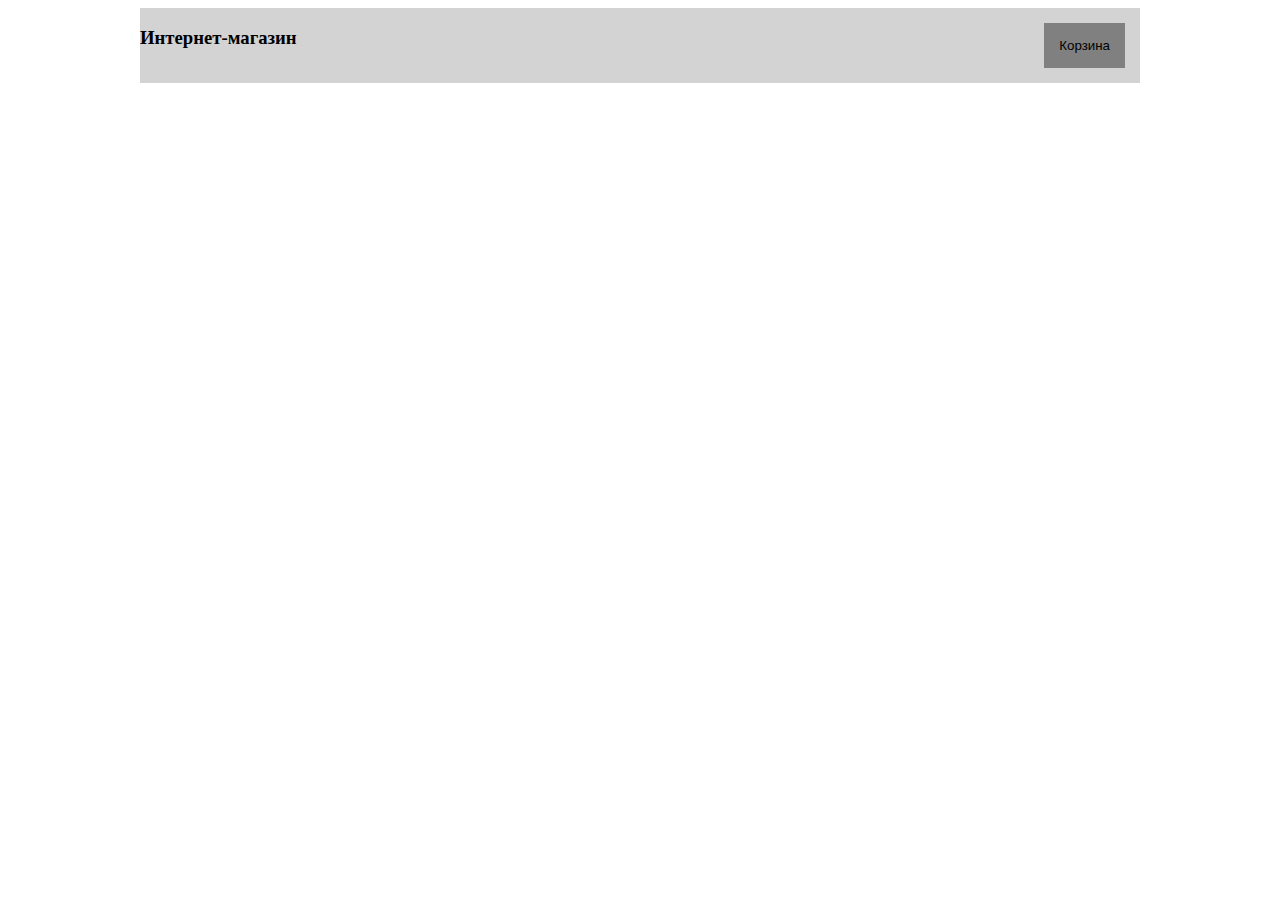
<file: index.html>
<!DOCTYPE html>
<html lang="en">
<head>
    <meta charset="UTF-8">
    <meta http-equiv="X-UA-Compatible" content="IE=edge">
    <meta name="viewport" content="width=device-width, initial-scale=1.0">
    <link rel="stylesheet" href="style.css">
    <title>Интернет-магазин</title>
</head>
<body>
    <header class="header container">
        <h3 class="header-shop">Интернет-магазин</h3>
        <button class="btn-cart" type="button">Корзина</button>
    </header>
    <main class="container">
        <div class="products container"></div>
    </main>
    <script src="main.js"></script>
    
</body>
</html>
</file>
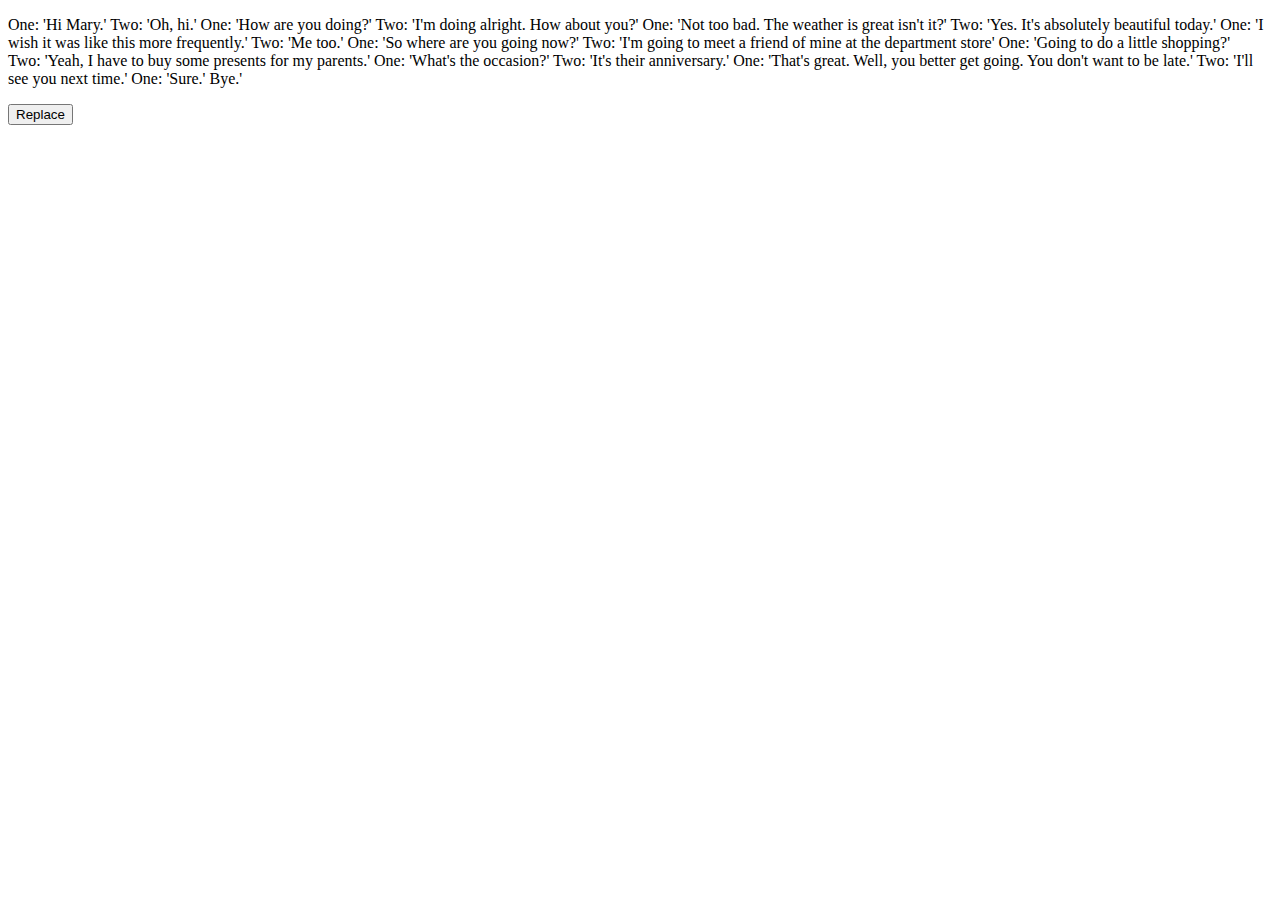
<file: text.html>
<!DOCTYPE html>
<html lang="en">
<head>
    <meta charset="UTF-8">
    <meta http-equiv="X-UA-Compatible" content="IE=edge">
    <meta name="viewport" content="width=device-width, initial-scale=1.0">
    <title>text</title>
</head>
<body>
    <p id="text-container">
        One: 'Hi Mary.' Two: 'Oh, hi.'
        One: 'How are you doing?'
        Two: 'I'm doing alright. How about you?'
        One: 'Not too bad. The weather is great isn't it?'
        Two: 'Yes. It's absolutely beautiful today.'
        One: 'I wish it was like this more frequently.'
        Two: 'Me too.'
        One: 'So where are you going now?'
        Two: 'I'm going to meet a friend of mine at the department store'
        One: 'Going to do a little shopping?'
        Two: 'Yeah, I have to buy some presents for my parents.'
        One: 'What's the occasion?'
        Two: 'It's their anniversary.'
        One: 'That's great. Well, you better get going. You don't want to be late.'
        Two: 'I'll see you next time.'
        One: 'Sure.' Bye.'</p>
    <button id="replace">Replace</button>
    <script>
        let block = document.getElementById('text-container');
        document.getElementById('replace').addEventListener('click', () => {
            block.textContent = block.textContent.replace(/\B'|'\B/g, '"');
        });
    </script>
</body>
</html>
</file>
<file: style.css>
.container {
    width: 1000px;
    margin: 0 auto;
}
.header {
    display: flex;
justify-content: space-between;
background-color: lightgrey;
margin-bottom: 50px;
}

.btn-cart {
    background-color: grey;
    padding: 15px;
margin: 15px;
border: none;
}

.products {

    display: flex;
    justify-content: space-around;
    }
    
    .product-item {
        width: 100px;  
    }
    
    .buy-btn {
        width: 100px;
    }
</file>
